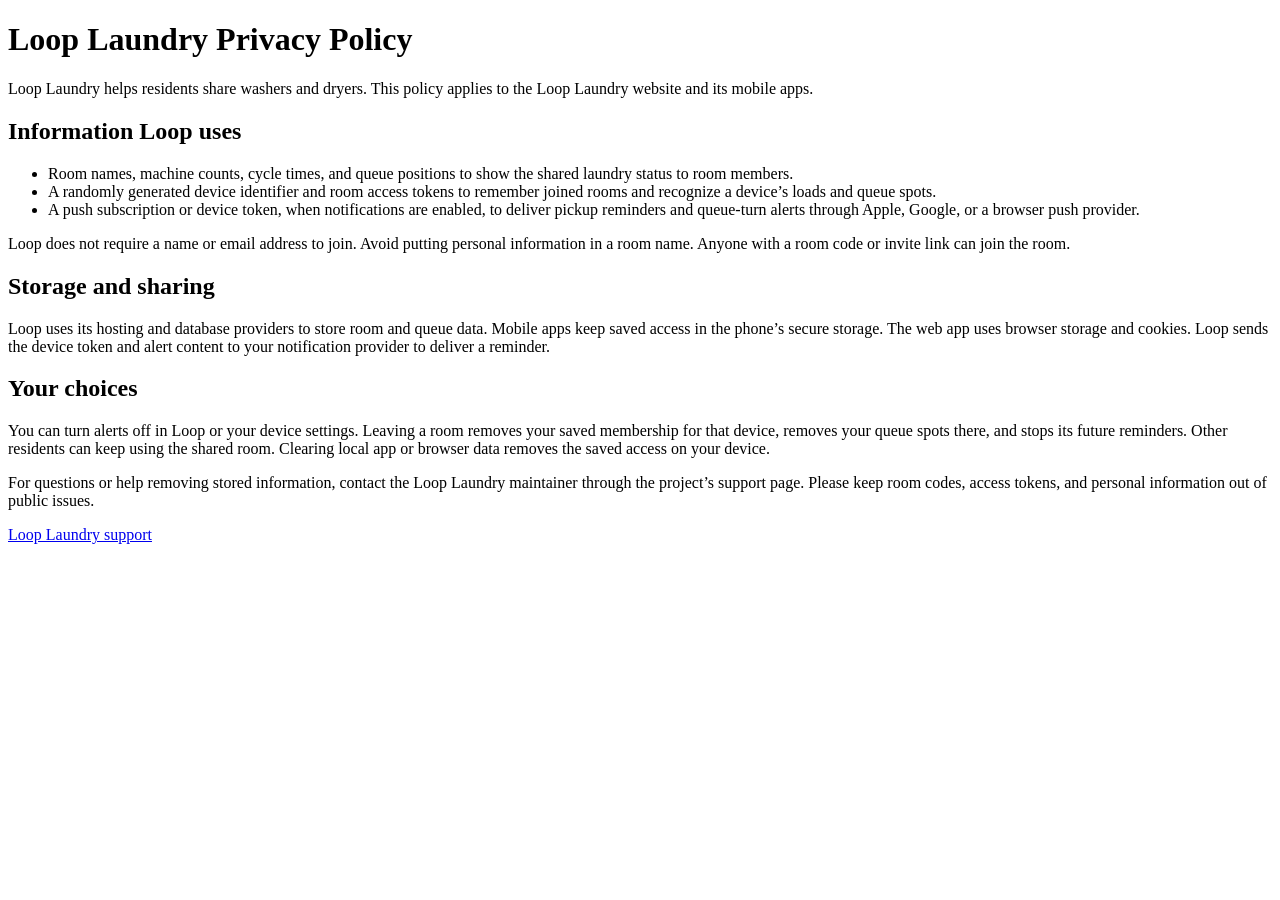
<file: privacy.html>
<!doctype html>
<html lang="en">
<head>
  <meta charset="utf-8">
  <meta name="viewport" content="width=device-width, initial-scale=1">
  <meta name="theme-color" content="#365e7c">
  <title>Loop Laundry Privacy Policy</title>
</head>
<body>
  <main>
    <h1>Loop Laundry Privacy Policy</h1>
    <p>Loop Laundry helps residents share washers and dryers. This policy applies to the Loop Laundry website and its mobile apps.</p>

    <h2>Information Loop uses</h2>
    <ul>
      <li>Room names, machine counts, cycle times, and queue positions to show the shared laundry status to room members.</li>
      <li>A randomly generated device identifier and room access tokens to remember joined rooms and recognize a device’s loads and queue spots.</li>
      <li>A push subscription or device token, when notifications are enabled, to deliver pickup reminders and queue-turn alerts through Apple, Google, or a browser push provider.</li>
    </ul>
    <p>Loop does not require a name or email address to join. Avoid putting personal information in a room name. Anyone with a room code or invite link can join the room.</p>

    <h2>Storage and sharing</h2>
    <p>Loop uses its hosting and database providers to store room and queue data. Mobile apps keep saved access in the phone’s secure storage. The web app uses browser storage and cookies. Loop sends the device token and alert content to your notification provider to deliver a reminder.</p>

    <h2>Your choices</h2>
    <p>You can turn alerts off in Loop or your device settings. Leaving a room removes your saved membership for that device, removes your queue spots there, and stops its future reminders. Other residents can keep using the shared room. Clearing local app or browser data removes the saved access on your device.</p>
    <p>For questions or help removing stored information, contact the Loop Laundry maintainer through the project’s support page. Please keep room codes, access tokens, and personal information out of public issues.</p>
    <p><a href="https://github.com/SamruddhiNavale/loop_laundry/issues">Loop Laundry support</a></p>
  </main>
</body>
</html>
</file>
